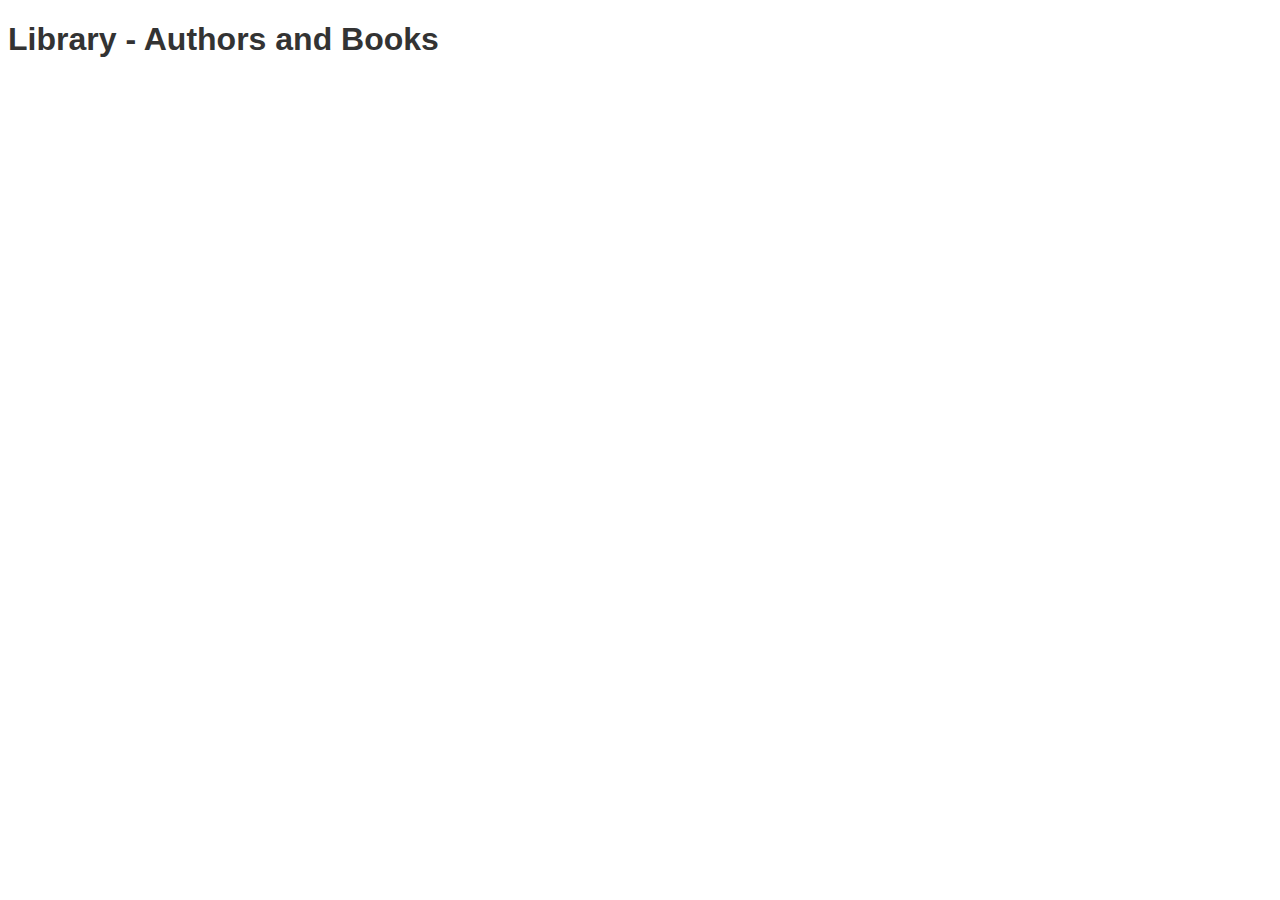
<file: JMS/src/main/resources/index.html>
<!DOCTYPE html>
<html lang="en">
<head>
    <meta charset="UTF-8">
    <meta name="viewport" content="width=device-width, initial-scale=1.0">
    <title>Library - Authors and Books</title>
</head>
<body>

<div id="content"></div>

<script type="text/javascript">
    function loadXML(filename) {
        var xhttp = new XMLHttpRequest();
        xhttp.open("GET", filename, false);
        xhttp.send();
        return xhttp.responseXML;
    }

    function loadXSL(filename) {
        var xhttp = new XMLHttpRequest();
        xhttp.open("GET", filename, false);
        xhttp.send();
        return xhttp.responseXML;
    }

    function transformXMLToHTML(xmlFile, xslFile) {
        var xml = loadXML(xmlFile);
        var xsl = loadXSL(xslFile);

        if (window.ActiveXObject || "ActiveXObject" in window) {
            return xml.transformNode(xsl);
        } else if (document.implementation && document.implementation.createDocument) {
            var xsltProcessor = new XSLTProcessor();
            xsltProcessor.importStylesheet(xsl);
            return xsltProcessor.transformToFragment(xml, document);
        }
    }

    var transformedHTML = transformXMLToHTML("library.xml", "transform.xsl");

    document.getElementById("content").appendChild(transformedHTML);
</script>

</body>
</html>
</file>
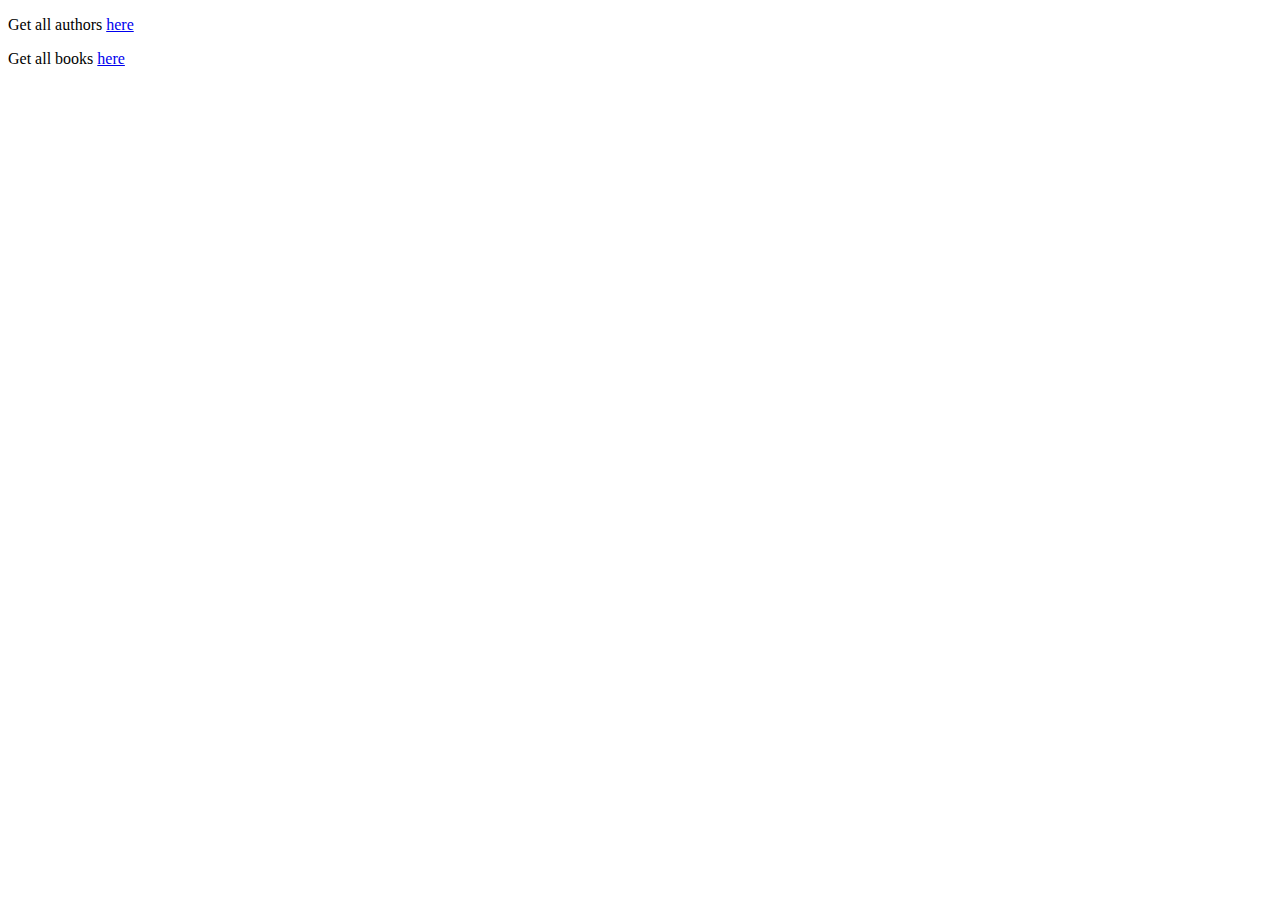
<file: Spring/src/main/resources/static/index.html>
<!DOCTYPE HTML>
<html>
<head>
    <title>Bookstore</title>
    <meta http-equiv="Content-Type" content="text/html; charset=UTF-8" />
</head>
<body>
<p>Get all authors <a href="/authors">here</a></p>
<p>Get all books <a href="/books">here</a></p>
</body>
</html>
</file>
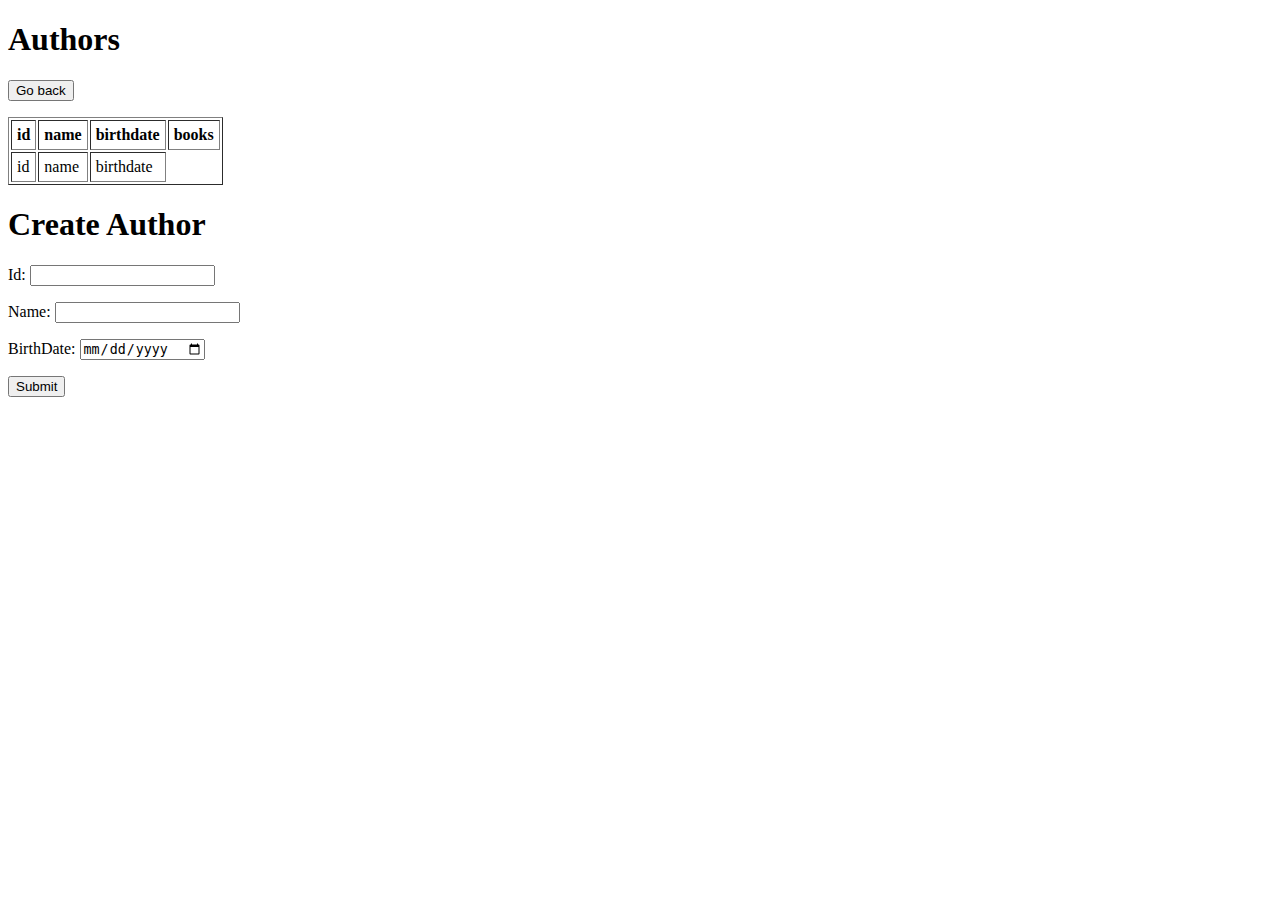
<file: Spring/src/main/resources/templates/authors.html>
<!DOCTYPE HTML>
<html xmlns:th="http://www.thymeleaf.org">
<head>
    <title>Getting Started: Serving Web Content</title>
    <meta http-equiv="Content-Type" content="text/html; charset=UTF-8"/>
    <style>table th, table td {padding: 5px;}</style>
</head>
<body>
    <h1>Authors</h1>

    <p><a href="/"><button>Go back</button></a></p>

    <table border="1">
        <tr>
            <th>id</th>
            <th>name</th>
            <th>birthdate</th>
            <th>books</th>
        </tr>

        <tr th:each="author : ${authors2}">
            <td th:utext="${author.id}">id</td>
            <td th:utext="${author.name}">name</td>
            <td th:utext="${author.birthdate}">birthdate</td>
        </tr>

    </table>

    <h1>Create Author</h1>

    <form action="#" th:action="@{/authors}" th:object="${authors}" method="post">
        <p>Id: <input type="number" th:field="*{id}" /></p>
        <p>Name: <input type="text" th:field="*{name}" /></p>
        <p>BirthDate: <input type="date" th:field="*{birthdate}" /></p>

        <p><input type="submit" value="Submit" /></p>
    </form>

</body>
</html>
</file>
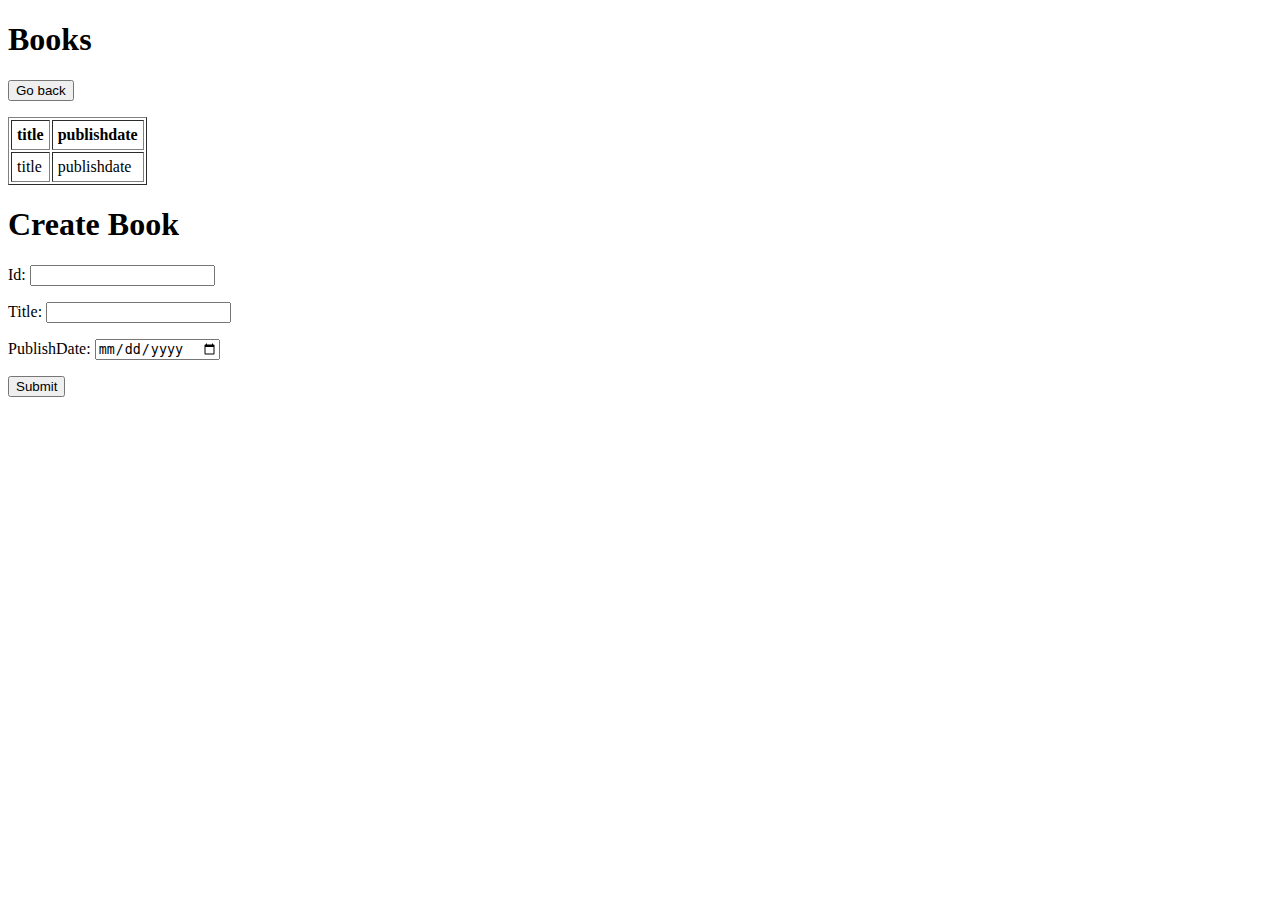
<file: Spring/src/main/resources/templates/books.html>
<!DOCTYPE HTML>
<html xmlns:th="http://www.thymeleaf.org">
<head>
    <title>Getting Started: Serving Web Content</title>
    <meta http-equiv="Content-Type" content="text/html; charset=UTF-8"/>
    <style>table th, table td {padding: 5px;}</style>
</head>
<body>
    <h1>Books</h1>

    <p><a href="/"><button>Go back</button></a></p>

    <table border="1">
        <tr>
            <th>title</th>
            <th>publishdate</th>
        </tr>

        <tr th:each="book : ${books2}">
            <td th:utext="${book.title}">title</td>
            <td th:utext="${book.publishdate}">publishdate</td>
        </tr>

    </table>

    <h1>Create Book</h1>

    <form action="#" th:action="@{/books}" th:object="${books}" method="post">
        <p>Id: <input type="number" th:field="*{id}" /></p>
        <p>Title: <input type="text" th:field="*{title}" /></p>
        <p>PublishDate: <input type="date" th:field="*{publishdate}" /></p>

        <p><input type="submit" value="Submit" /></p>
    </form>

</body>
</html>
</file>
